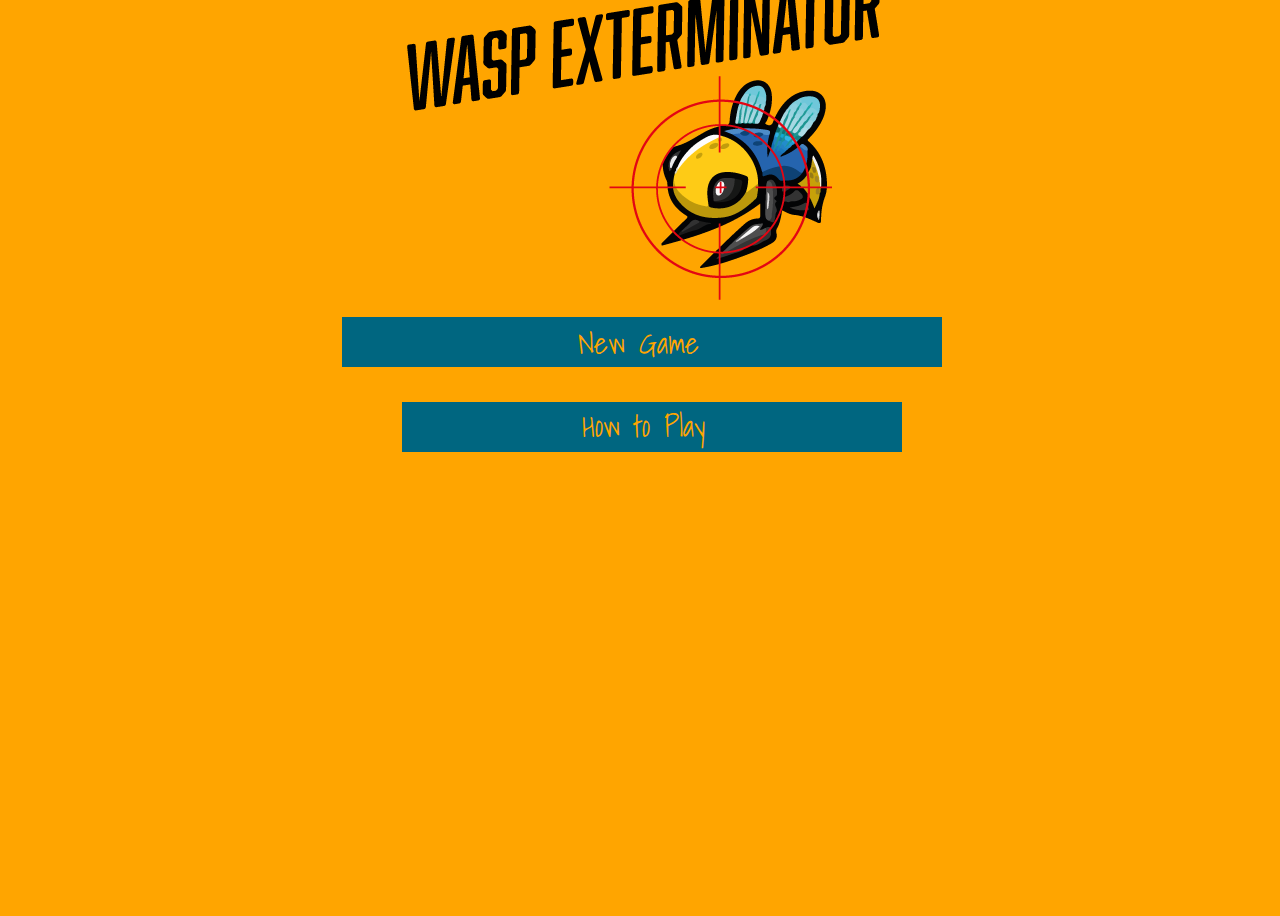
<file: index.html>
<!DOCTYPE html>
<html lang="en">
<head>
  <meta charset="utf-8">
  <meta http-equiv="X-VA-Compatible" content="IE-edge">
  <meta name="viewport" content="width=device-width, initial-scale=1.0">
  <title> Wasp Exterminator</title>
  <link rel="stylesheet" href="style.css"/>
</head>
<body>

  <div id="menu">
    <div id="logo"><img src='assets/logo.png' alt="Wasp Exterminator"/></div>
    <div id="newGame"><p><a href="game.html">New Game</a></p></div>
    <div id="rules"><p><a href="rules.html">How to Play</a></p></div>
  </div>

</body>
</file>
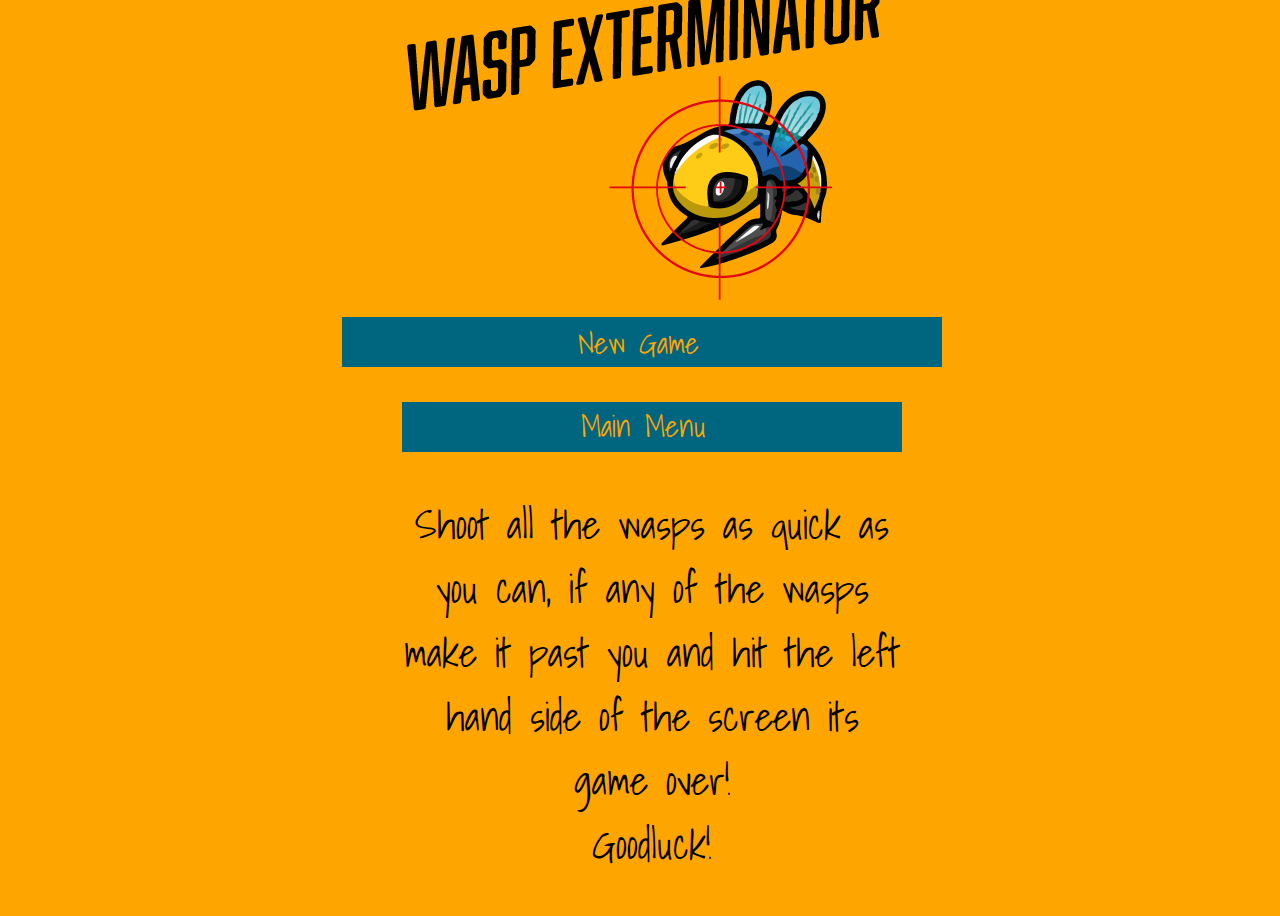
<file: rules.html>
<!DOCTYPE html>
<html lang="en">
<head>
  <meta charset="utf-8">
  <meta http-equiv="X-UA-Compatible" content="IE-edge">
  <meta name="viewport" content="width=device-width, initial-scale=1.0">
  <title> Wasp Exterminator</title>
  <link rel="stylesheet" href="style.css"/>
</head>
<body>
  <script src="script.js"></script>
  <div id="menu">
    <div id="logo"><img src='assets/logo.png' alt="Wasp Exterminator"/></div>
    <div id="newGame"><p><a href="game.html">New Game</a></p></div>
    <div id="mainMenu"><p><a href="index.html">Main Menu</a></p></div>
    <div id="howTo">
    <p> Shoot all the wasps as quick as you can, if any of the wasps make it past you and hit the left hand side of the screen its game over! <br>Goodluck!</p>
   </div>
  </div>
 <span>

</body>
</file>
<file: style.css>
/*Center and stlying for main menu*/
@import url(https://fonts.googleapis.com/css?family=Shadows+Into+Light);

body {
  background:orange;
  display: flex;
  height: 100vh;
  justify-content: center;
  align-items: center;
  text-align: center;
}

/*Removal of default link effects*/
a:link{
  color: orange;
  text-decoration: none;
}

a:visited{
  color: orange;
  text-decoration: none;
}

a:hover {
  color: white;
}

#logo {
  display: block;
  position:relative;
  bottom:760px;
  right:300px;
  width:300px;

}

#menu {
  width:0px;
  height:0px;
  border-left: 300px solid transparent;
  border-right:300px solid transparent;
  border-top: 300px solid transparent;
  position:relative;
  margin:auto;
  top:5px;
  left:2px;
}

#newGame {
  position:relative;
  bottom:930px;
  right:300px;
  height:50px;
  width:600px;
  background:#006680;
  text-align:center;
  font-size:30px;
  background-size: 1px 300%;
 -webkit-transition:0.5s;
  transition:0.5s;
  color:orange;
  font-family:shadows into light;
  cursor:pointer;
}


#newGame:hover {
  background:black;
  color:white;
  -webkit-transform:rotate(-1deg);
  transform:rotate(-2deg);
}

#newGame p {
  position:relative;
  top:2px;
  right:4px;
}

#rules {
  height:50px;
  width:500px;
  background:#006680;
  position:relative;
  bottom:925px;
  right:240px;
  text-align:center;
  font-size:30px;
  font-family:shadows into light;
  color:orange;
  -webkit-transition:0.5s;
  transition:0.5s;
  cursor:pointer;
}

/*mouse over effect for menu*/
#rules:hover {
  background:black;
  color:white;
  -webkit-transform:rotate(-2deg);
  transform:rotate(-2deg);
}

#rules p {
  position:relative;
  top:0px;
  right:9px;
}

#mainMenu {
  height:50px;
  width:500px;
  background:#006680;
  position:relative;
  bottom:925px;
  right:240px;
  text-align:center;
  font-size:30px;
  font-family:shadows into light;
  color:orange;
  -webkit-transition:0.5s;
  transition:0.5s;
  cursor:pointer;
}

/*mouse over effect for menu*/
#mainMenu:hover {
  background:black;
  color:white;
  -webkit-transform:rotate(-2deg);
  transform:rotate(-2deg);
}

#mainMenu p {
  position:relative;
  top:0px;
  right:9px;
}

#howTo {
  height:50px;
  width:500px;
  position:relative;
  bottom:925px;
  right:240px;
  text-align:center;
  font-size:40px;
  font-family:shadows into light;
}

/*Responsive canvas for main game*/
canvas {
    position: absolute;
    top: 0;
    left: 0;
    width: 100%;
    height: 100%;
}

#collisionCanvas{
  opacity: 0;
}
</file>
